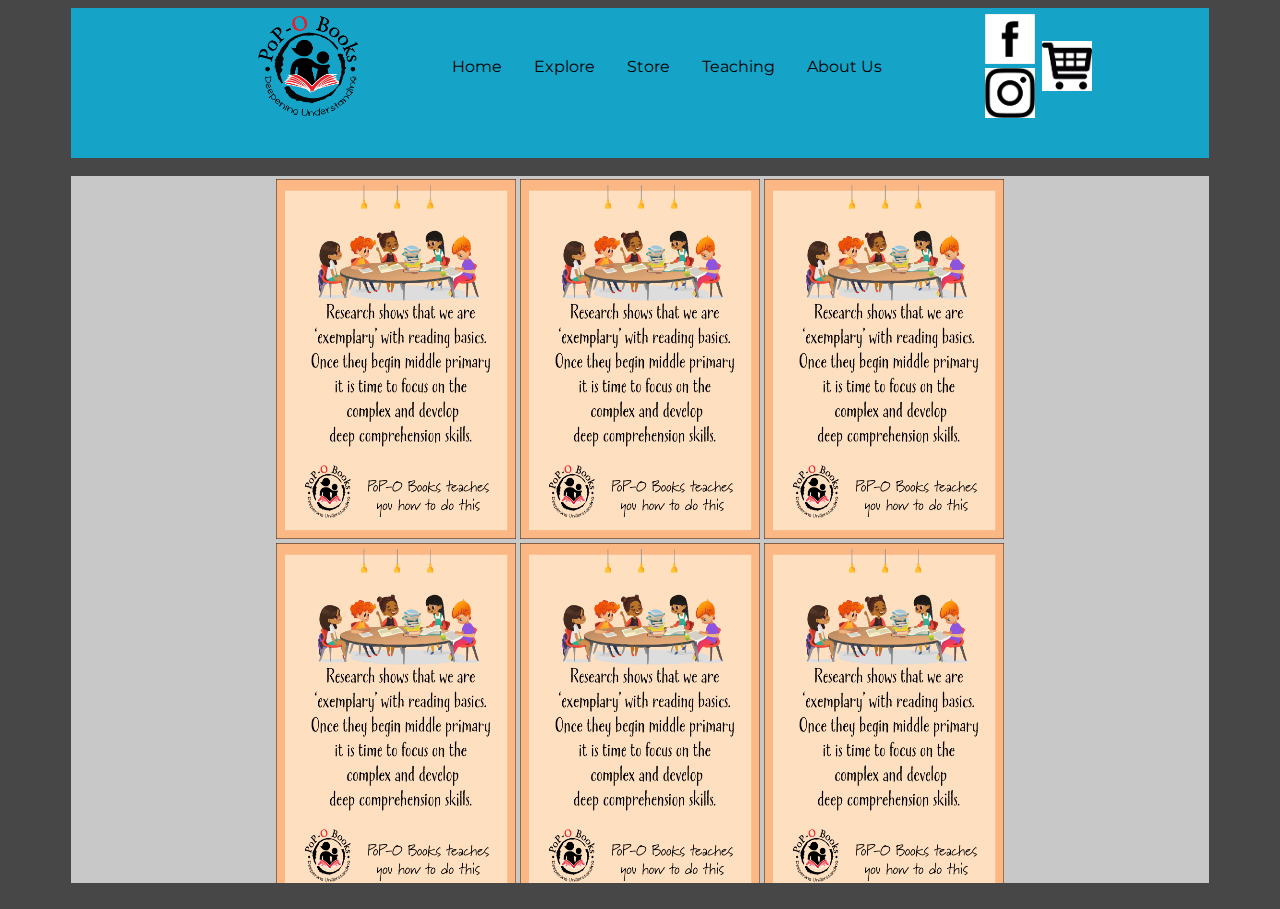
<file: index.html>
<html>
<head>
    <link rel = "stylesheet" type = "text/css" href = "css/main.css" />
</head>
<body>
    <!-- 
        Top bar 
    -->
    <div class="topBar">
        <table class="navlayout" align="center">
            <tr>
                <td width="30%">
                    <center><img src="img/logo.png" height="100" width="100"></center>
                </td>
                <td width="70%" align-"center">
                    <table width="100%">
                        <tr>
                            <td class="navhead">
                                <button class="dropbtn"><a href="index.html">Home</a></button><!--
                                --><div class="dropdown">
                                    <button class="dropbtn">Explore</button>
                                    <div class="dropdown-content">
                                        <a href="#">Link 1</a>
                                        <a href="benefits.html">Benefits</a>
                                        <a href="reading.html">Reading and Comprehension</a>
                                    </div>
                                </div><!--
                                --><button class="dropbtn"><a href="store.html">Store</a></button><!--
                                --><button class="dropbtn"><a href="">Teaching</a></button><!--
                                --><button class="dropbtn"><a href="">About Us</a></button>
                            </td>
                        </tr>

                        
                    </table>
                </td>
                <td>
                    <table>
                        <tr>
                            <td>
                                <img src="img/fb-icon.png" height="50" width="50">
                            </td>
                        </tr>
                        <tr>
                            <td>
                                <img src="img/instagram-icon.png" height="50" width="50">
                            </td>
                        </tr>
                    </table>
                </td>
                <td>
                        <img src="img/shopping-cart.png" height="50" width="50">
                </td>

            </tr>
        </table>
    </div>
    <div style="height: 2%"></div> <!--  Div Break -->
    <!--
        Main Body
     -->
    <div class="main">
        <!-- Write Code In Here -->
        <center><table>
            <tr>
                <td><img src="img/stock.png" height="360" width="240"></td>
                <td><img src="img/stock.png" height="360" width="240"></td>
                <td><img src="img/stock.png" height="360" width="240"></td>
            </tr>
            <tr>
                <td><img src="img/stock.png" height="360" width="240"></td>
                <td><img src="img/stock.png" height="360" width="240"></td>
                <td><img src="img/stock.png" height="360" width="240"></td>
            </tr>
        </table></center>
        <br><br>
        <center>
            <table>
                <tr>
                    <td><img src="img/titles-icon.png" height="120" width="120">&nbsp;&nbsp;</td>
                    <td><img src="img/benefits-icon.png" height="120" width="120">&nbsp;&nbsp;</td>
                    <td><img src="img/teachers-icon.png" height="120" width="120">&nbsp;&nbsp;</td>
                </tr>
                <tr>
                        <td><center>Titles</center></td>
                        <td><center>Benefits</center></td>
                        <td><center>For Teachers</center></td>
                </tr>
                <tr>
                    <td><br></td>
                </tr>
                <tr>
                    <td><img src="img/reading-icon.png" height="120" width="120">&nbsp;&nbsp;</td>
                    <td><img src="img/stories-icon.png" height="120" width="120">&nbsp;&nbsp;</td>
                    <td><img src="img/getstarted-icon.png" height="120" width="120">&nbsp;&nbsp;</td>
                </tr>
                <tr>
                    <td><center>Reading<br>Comprehension</center></td>
                    <td><center>Stories</center></td>
                    <td><center>Getting Started</center></td>
                </tr>
            </table>
        </center>
        <br><br>
        <center><div class="bookClubForm"><font class="pageFont"><h1>Join Our BOOK CLUB</h1><br><br>
        <form>
            Name<br><br><input type="text" name="name"><br>
            Email<br><br><input type="text" name="email"><br>
            <input type="submit" value="Submit"><br><br>

        </form></font></div></center>
        <!-- End of Main Scrollable Body -->
    </div>
    <div style="height: 2%"></div> <!--  Div Break -->
</body>

</html>
</file>
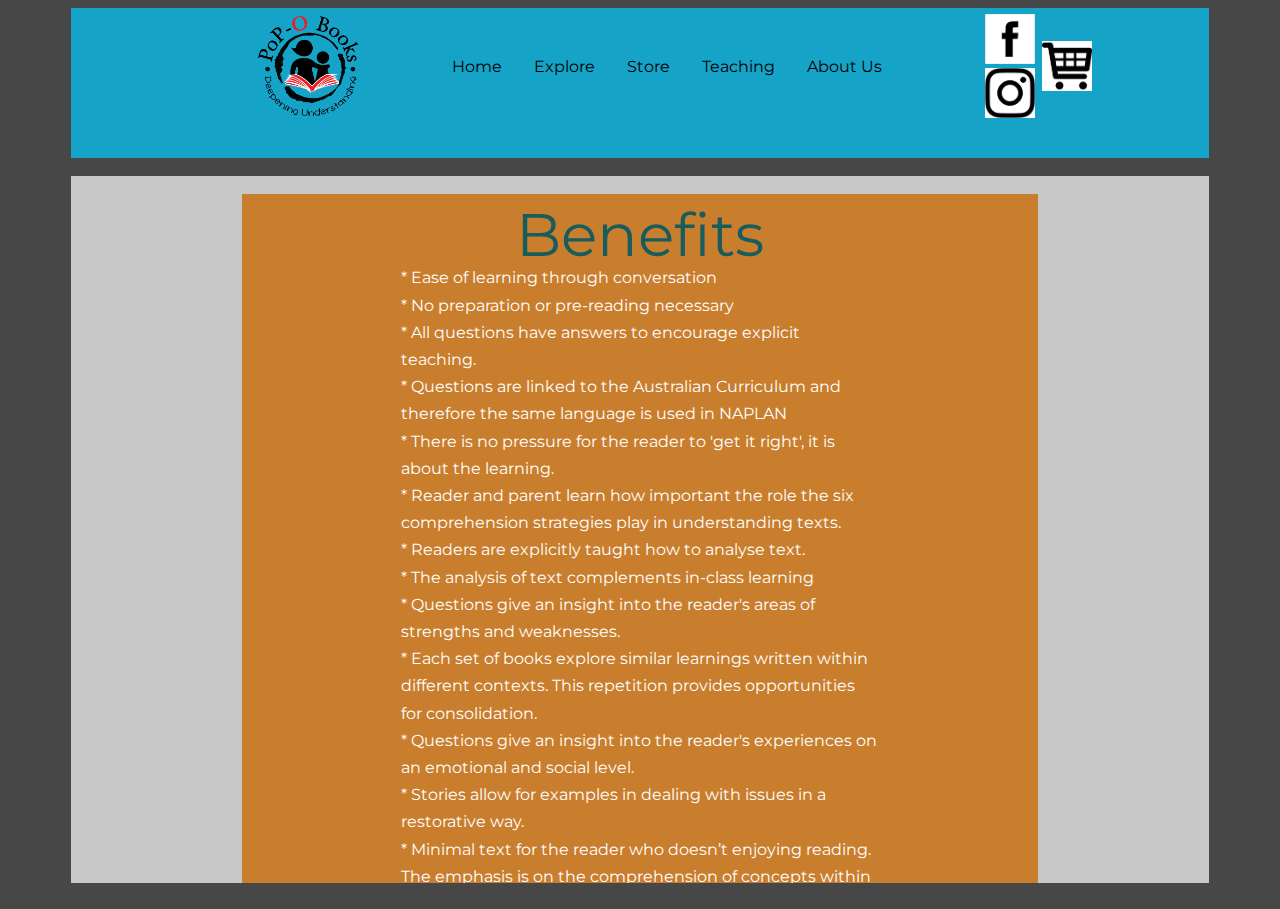
<file: benefits.html>
<html>
<head>
    <link rel = "stylesheet" type = "text/css" href = "css/main.css" />
</head>
<body>
    <!-- 
        Top bar 
    -->
    <div class="topBar">
            <table class="navlayout" align="center">
                <tr>
                    <td width="30%">
                        <center><img src="img/logo.png" height="100" width="100"></center>
                    </td>
                    <td width="70%" align-"center">
                        <table width="100%">
                            <tr>
                                <td class="navhead">
                                    <button class="dropbtn"><a href="index.html">Home</a></button><!--
                                    --><div class="dropdown">
                                        <button class="dropbtn">Explore</button>
                                        <div class="dropdown-content">
                                            <a href="#">Link 1</a>
                                            <a href="benefits.html">Benefits</a>
                                            <a href="reading.html">Reading and Comprehension</a>
                                        </div>
                                    </div><!--
                                    --><button class="dropbtn"><a href="store.html">Store</a></button><!--
                                    --><button class="dropbtn"><a href="">Teaching</a></button><!--
                                    --><button class="dropbtn"><a href="">About Us</a></button>
                                </td>
                            </tr>
    
                            
                        </table>
                    </td>
                    <td>
                        <table>
                            <tr>
                                <td>
                                    <img src="img/fb-icon.png" height="50" width="50">
                                </td>
                            </tr>
                            <tr>
                                <td>
                                    <img src="img/instagram-icon.png" height="50" width="50">
                                </td>
                            </tr>
                        </table>
                    </td>
                    <td>
                            <img src="img/shopping-cart.png" height="50" width="50">
                    </td>
    
                </tr>
            </table>
        </div>
    <div style="height: 2%"></div> <!--  Div Break -->
    <!--
        Main Body
     -->
    <div class="main">
        <!-- Write Code In Here -->
        <br>
        <div class="benefits"><center><div style="width: 60%"><font class="pageFont" color="white">
        <br><font class="benefitHeading">Benefits</font>
        <p align="left">
        * Ease of learning through conversation
        <br>
        * No preparation or pre-reading necessary
        <br>
        * All questions have answers to encourage explicit teaching.
        <br>
        * Questions are linked to the Australian Curriculum and therefore the same language is used in NAPLAN
        <br>
        * There is no pressure for the reader to 'get it right', it is about the learning.
        <br>
        * Reader and parent learn how important the role the six comprehension strategies play in understanding texts.
        <br>
        * Readers are explicitly taught how to analyse text.
        <br>
        * The analysis of text complements in-class learning
        <br>
        * Questions give an insight into the reader's areas of strengths and weaknesses.
        <br>
        * Each set of books explore similar learnings written within different contexts. This repetition provides opportunities for consolidation.
        <br>
        * Questions give an insight into the reader's experiences on an emotional and social level.
        <br>
        * Stories allow for examples in dealing with issues in a restorative way.
        <br>
        * Minimal text for the reader who doesn’t enjoying reading. The emphasis is on the comprehension of concepts within the story.
        <br>
        * This is not a test but rather a conversation of learning. Give the reader the opportunity to formulate their own conclusions, it should be considered a teachable moment.
        </p></font><br> <br></div></center></div><br>
        <center><div class="bookClubForm"><font class="pageFont"><h1>Join Our BOOK CLUB</h1><br><br>
            <form>
                Name<br><br><input type="text" name="name"><br>
                Email<br><br><input type="text" name="email"><br>
                <input type="submit" value="Submit"><br><br>
    
            </form></font></div></center>
        <!-- End of Main Scrollable Body -->
    </div>
    <div style="height: 2%"></div> <!--  Div Break -->
</body>

</html>
</file>
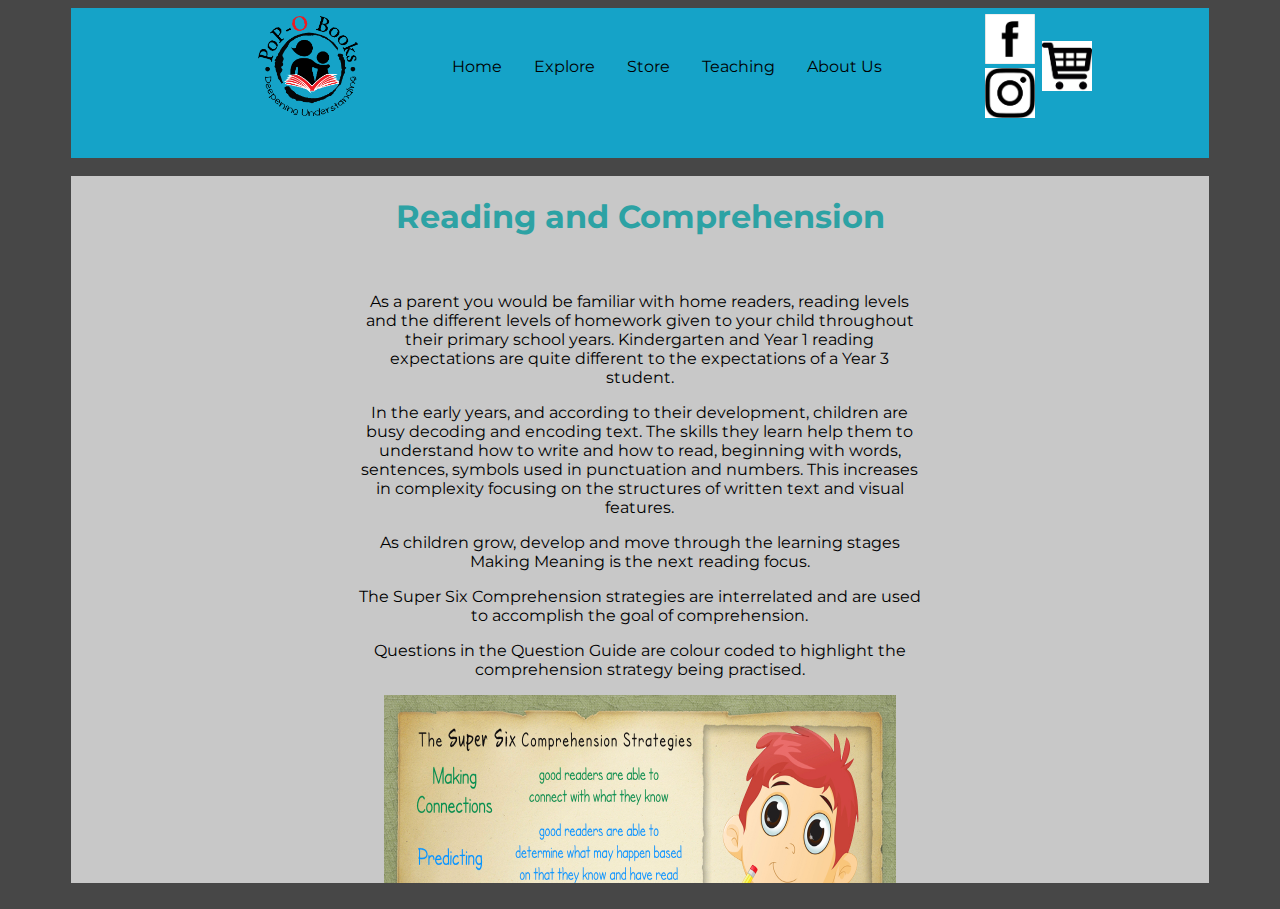
<file: reading.html>
<html>
<head>
    <link rel = "stylesheet" type = "text/css" href = "css/main.css" />
</head>
<body>
    <!-- 
        Top bar 
    -->
    <div class="topBar">
            <table class="navlayout" align="center">
                <tr>
                    <td width="30%">
                        <center><img src="img/logo.png" height="100" width="100"></center>
                    </td>
                    <td width="70%" align-"center">
                        <table width="100%">
                            <tr>
                                <td class="navhead">
                                    <button class="dropbtn"><a href="index.html">Home</a></button><!--
                                    --><div class="dropdown">
                                        <button class="dropbtn">Explore</button>
                                        <div class="dropdown-content">
                                            <a href="#">Link 1</a>
                                            <a href="benefits.html">Benefits</a>
                                            <a href="reading.html">Reading and Comprehension</a>
                                        </div>
                                    </div><!--
                                    --><button class="dropbtn"><a href="store.html">Store</a></button><!--
                                    --><button class="dropbtn"><a href="">Teaching</a></button><!--
                                    --><button class="dropbtn"><a href="">About Us</a></button>
                                </td>
                            </tr>
    
                            
                        </table>
                    </td>
                    <td>
                        <table>
                            <tr>
                                <td>
                                    <img src="img/fb-icon.png" height="50" width="50">
                                </td>
                            </tr>
                            <tr>
                                <td>
                                    <img src="img/instagram-icon.png" height="50" width="50">
                                </td>
                            </tr>
                        </table>
                    </td>
                    <td>
                            <img src="img/shopping-cart.png" height="50" width="50">
                    </td>
    
                </tr>
            </table>
        </div>
    <div style="height: 2%"></div> <!--  Div Break -->
    <!--
        Main Body
     -->
    <div class="main">
        <!-- Write Code In Here -->
        <h1><center><font class="pageFont" color="#2da2a4">Reading and Comprehension</font></center></h1><br>
        <center><div style="width: 50%"><font class="pageFont">
        <p>As a parent you would be familiar with home readers, reading levels and the different levels of homework given to your child throughout their primary school years. Kindergarten and Year 1 reading expectations are quite different to the expectations of a Year 3 student. 
            </p>
        <p>In the early years, and according to their development, children are busy decoding and encoding text. The skills they learn help them to understand how to write and how to read, beginning with words, sentences, symbols used in punctuation and numbers. This increases in complexity focusing on the structures of written text and visual features.
            </p>
        <p>As children grow, develop and move through the learning stages Making Meaning is the next reading focus. 
            </p>
        <p>The Super Six Comprehension strategies are interrelated and are used to accomplish the goal of comprehension. 
            </p>
        <p>Questions in the Question Guide are colour coded to highlight the comprehension strategy being practised. 
            </p>
            <img src="img/rding.jpeg" height="70%" width="90%">
        <p>
                “When learners comprehend, they interpret, integrate, critique, infer, analyse, connect and evaluate ideas in a text. They negotiate multiple meanings not only in their heads but in the minds of others. When comprehending learners strive to process text beyond word-level to get to the big picture. When comprehension is successful, learners are left with a sense of satisfaction from having understood the meaning of the text.”
        </p>
        
        </font>
    
        <p>— NSW Department of Education and Training Literacy Continuum</p>
        </div></center><br><br>

        <center><div class="bookClubForm"><font class="pageFont"><h1>Join Our BOOK CLUB</h1><br><br>
            <form>
                Name<br><br><input type="text" name="name"><br>
                Email<br><br><input type="text" name="email"><br>
                <input type="submit" value="Submit"><br><br>
    
            </form></font></div></center>
        <!-- End of Main Scrollable Body -->
    </div>
    <div style="height: 2%"></div> <!--  Div Break -->
</body>

</html>
</file>
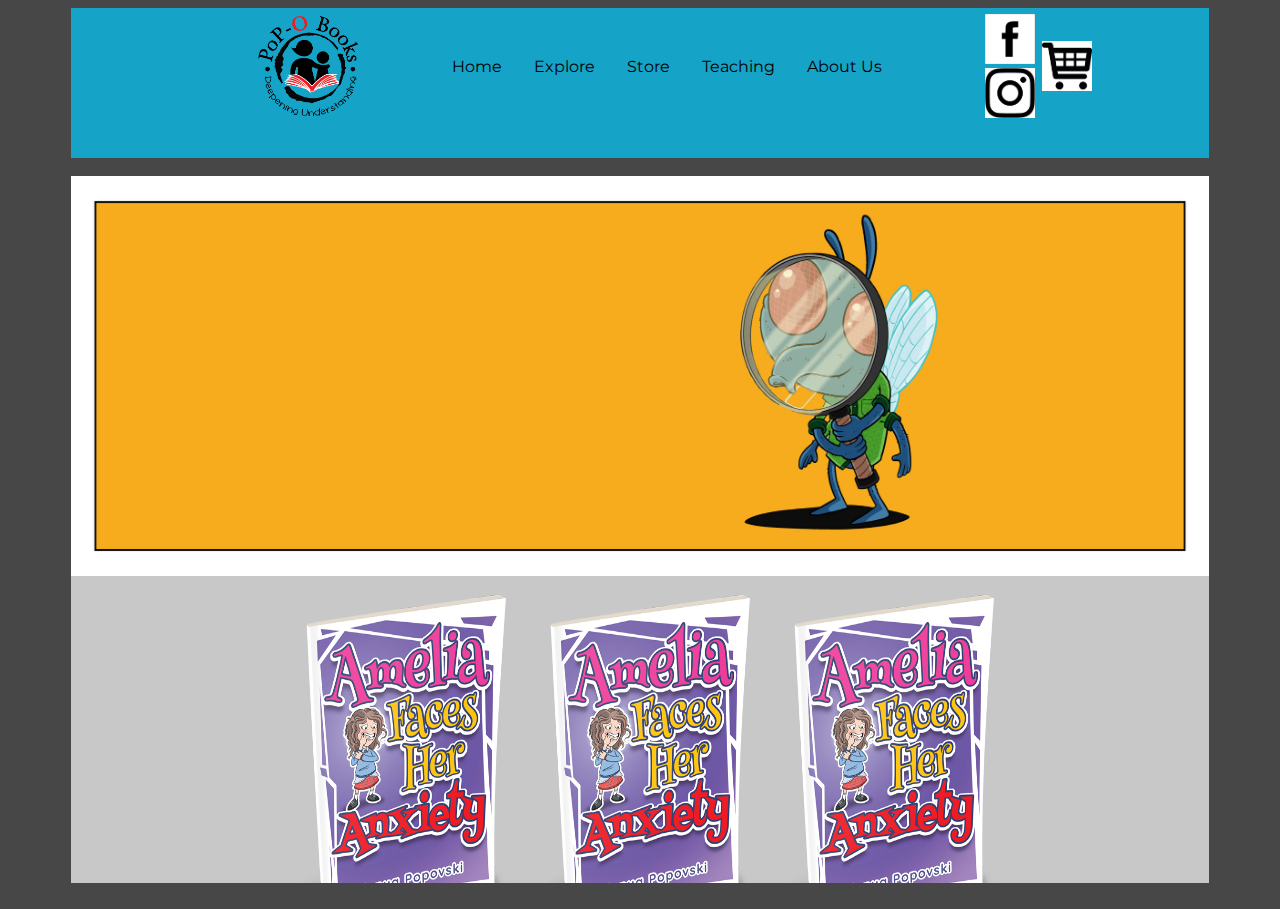
<file: store.html>
<html>
<head>
    <link rel = "stylesheet" type = "text/css" href = "css/main.css" />
</head>
<body>
    <!-- 
        Top bar 
    -->
    <!-- 
        Top bar 
    -->
    <div class="topBar">
            <table class="navlayout" align="center">
                <tr>
                    <td width="30%">
                        <center><img src="img/logo.png" height="100" width="100"></center>
                    </td>
                    <td width="70%" align-"center">
                        <table width="100%">
                            <tr>
                                <td class="navhead">
                                    <button class="dropbtn"><a href="index.html">Home</a></button><!--
                                    --><div class="dropdown">
                                        <button class="dropbtn">Explore</button>
                                        <div class="dropdown-content">
                                            <a href="#">Link 1</a>
                                            <a href="benefits.html">Benefits</a>
                                            <a href="reading.html">Reading and Comprehension</a>
                                        </div>
                                    </div><!--
                                    --><button class="dropbtn"><a href="store.html">Store</a></button><!--
                                    --><button class="dropbtn"><a href="">Teaching</a></button><!--
                                    --><button class="dropbtn"><a href="">About Us</a></button>
                                </td>
                            </tr>
    
                            
                        </table>
                    </td>
                    <td>
                        <table>
                            <tr>
                                <td>
                                    <img src="img/fb-icon.png" height="50" width="50">
                                </td>
                            </tr>
                            <tr>
                                <td>
                                    <img src="img/instagram-icon.png" height="50" width="50">
                                </td>
                            </tr>
                        </table>
                    </td>
                    <td>
                            <img src="img/shopping-cart.png" height="50" width="50">
                    </td>
    
                </tr>
            </table>
        </div>
    <div style="height: 2%"></div> <!--  Div Break -->
    <!--
        Main Body
     -->
    <div class="main">
        <!-- Write Code In Here -->
        <img src="img/bug-banner.png" height="400" width="100%"><br>
        <center><table>
                <tr>
                    <td><img src="img/stock-book.png" height="360" width="240"></td>
                    <td><img src="img/stock-book.png" height="360" width="240"></td>
                    <td><img src="img/stock-book.png" height="360" width="240"></td>
                </tr>
                <tr>
                    <td><center><font class="pageFont">Amelia Faces Her Anxiety</font></center><br><center><font class="pageFont" color="red">$19.99 AUD</font></center></td>
                    <td><center><font class="pageFont">Amelia Faces Her Anxiety</font></center><br><center><font class="pageFont" color="red">$19.99 AUD</font></center></td>
                    <td><center><font class="pageFont">Amelia Faces Her Anxiety</font></center><br><center><font class="pageFont" color="red">$19.99 AUD</font></center></td>
                </tr>
                <tr>
                    <td><img src="img/stock-book.png" height="360" width="240"></td>
                    <td><img src="img/stock-book.png" height="360" width="240"></td>
                    <td><img src="img/stock-book.png" height="360" width="240"></td>
                </tr>
                <tr>
                    <td><center><font class="pageFont">Amelia Faces Her Anxiety</font></center><br><center><font class="pageFont" color="red">$19.99 AUD</font></center></td>
                    <td><center><font class="pageFont">Amelia Faces Her Anxiety</font></center><br><center><font class="pageFont" color="red">$19.99 AUD</font></center></td>
                    <td><center><font class="pageFont">Amelia Faces Her Anxiety</font></center><br><center><font class="pageFont" color="red">$19.99 AUD</font></center></td>
                </tr>
            </table></center>

            <center><div class="bookClubForm"><font class="pageFont"><h1>Join Our BOOK CLUB</h1><br><br>
                <form>
                    Name<br><br><input type="text" name="name"><br>
                    Email<br><br><input type="text" name="email"><br>
                    <input type="submit" value="Submit"><br><br>
        
                </form></font></div></center>
        <!-- End of Main Scrollable Body -->
    </div>
    <div style="height: 2%"></div> <!--  Div Break -->
</body>

</html>
</file>
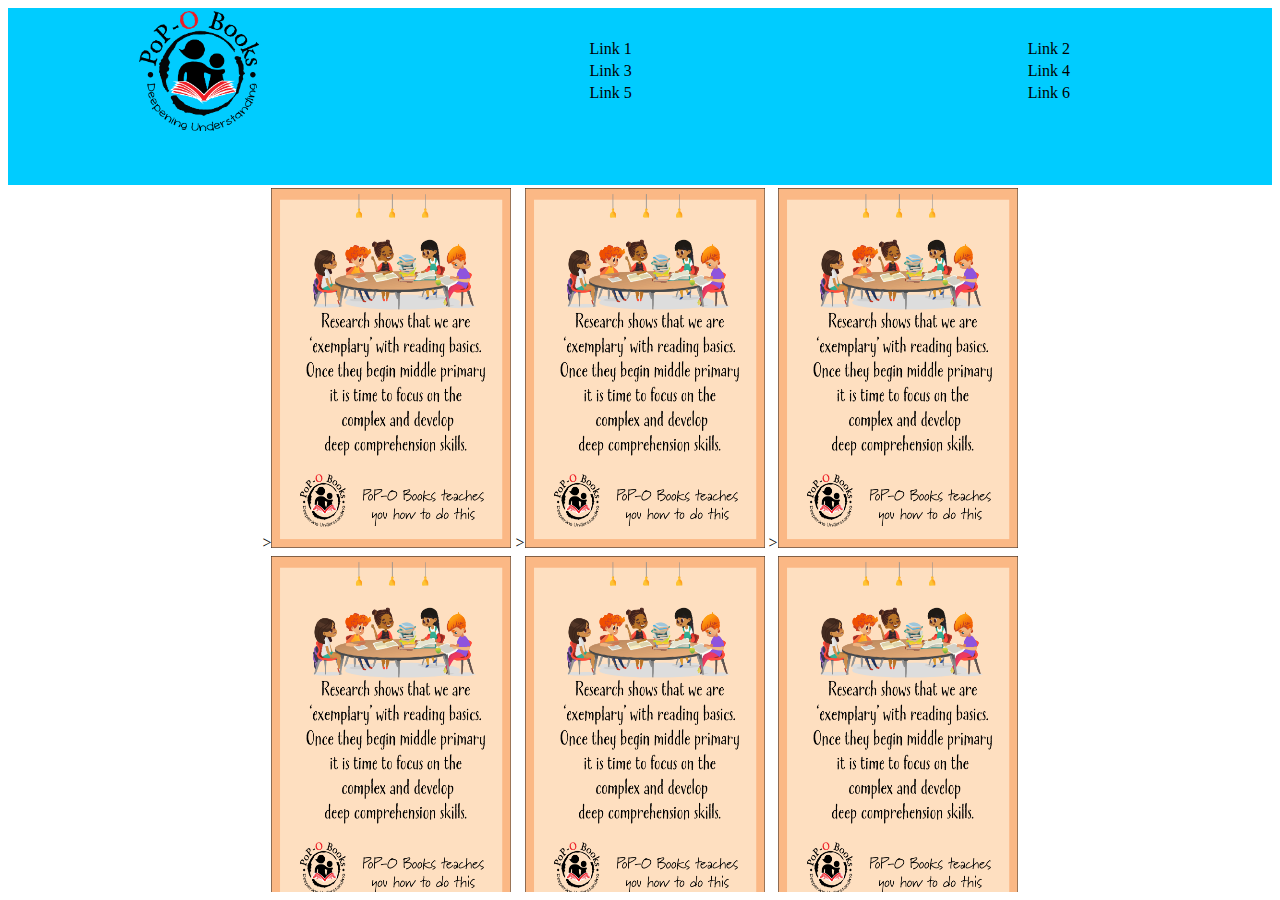
<file: wrong index.html>
<html>
<head>
    <style>
        div.topBar
        {
            background-color : #00ccff;
            height : 20%;
        }
        div.main
        {
            overflow: auto;
            height : 80%;

        }
    </style>
</head>
<body>
    <div class="topBar">
        <table style="width:100%">
            <tr>
                <td width="30%">
                    <center><img src="img/logo.png" height="120" width="120"></center>
                </td>
                <td width="70%">
                    <table style="width:100%">
                        <tr>
                            <td>
                                <center><a style="font-family:ff-duper">Link 1</a></center>
                            </td>
                            <td>
                                <center>Link 2</center>
                            </td>
                        </tr>
                        <tr>
                            <td>
                                <center>Link 3</center>
                            </td>
                            <td>
                                <center>Link 4</center>
                            </td>
                        </tr>
                        <tr>
                            <td>
                                <center>Link 5</center>
                            </td>
                            <td>
                                <center>Link 6</center>
                            </td>
                        </tr>
                    </table>
                </td>
            </tr>
        </table>
    </div>
    <div class="main">
        <center><table>
            <tr>
                <td>><img src="img/stock.png" height="360" width="240"></td>
                <td>><img src="img/stock.png" height="360" width="240"></td>
                <td>><img src="img/stock.png" height="360" width="240"></td>
            </tr>
            <tr>
                <td>><img src="img/stock.png" height="360" width="240"></td>
                <td>><img src="img/stock.png" height="360" width="240"></td>
                <td>><img src="img/stock.png" height="360" width="240"></td>
            </tr>
        </table></center>
    </div>
</body>

</html>
</file>
<file: css/main.css>
@import url('https://fonts.googleapis.com/css?family=Montserrat:600');
body
{
    background-color: #474747
}
div.topBar /*Class for the top Tool Bar*/
{
    background-color: rgba(0, 203, 255, 0.7);
    margin: auto;
    width: 90%;
    height: 17%;
    /*padding-top: 1.5%;
    padding-bottom: 0.5%; */

}
div.main /* Class for the main body of the webpage*/
{
    background-color: rgba(255, 255, 255, 0.7);
    margin: auto;
    overflow-y: scroll;
    width: 90%;
    height: 80%

}
div.benefits 
{
    background-color: rgba(201,118,29,.9);
    margin: auto;
    width: 70%;
    line-height: 170%;

}
table.navlayout
{
    font-family: Montserrat;
    width: 80%;
}
font.pageFont
{
    font-family: Montserrat;
}
td.navhead
{
    font-size: 80%;
    padding-bottom: 0.5em;
    padding-top: 0.5em;
}
div.bookClubForm
{
    width: 30%;
    background-color: white;
    border: 2px solid black;
}
tr.navRow
{
    padding-bottom: 5em;
    padding-top: 5em;
}
/* Dropdown Button */
.dropbtn 
{
    background-color:  rgba(0, 203, 255, 0.0);
    color: black;
    padding: 16px;
    font-family: Montserrat;
    font-size: 16px;
    border: none;
}

/* The container <div> - needed to position the dropdown content */
.dropdown 
{
    position: relative;
    display: inline-block;
}

/* Dropdown Content (Hidden by Default) */
.dropdown-content 
{
    display: none;
    position: absolute;
    background-color: #f1f1f1;
    min-width: 160px;
    box-shadow: 0px 8px 16px 0px rgba(0,0,0,0.2);
    z-index: 1;
}

/* Links inside the dropdown */
.dropdown-content a 
{
    color: black;
    padding: 12px 16px;
    text-decoration: none;
    display: block;
}

/* Change color of dropdown links on hover */
.dropdown-content a:hover 
{
    background-color: #ddd;
}

/* Show the dropdown menu on hover */
.dropdown:hover .dropdown-content 
{
    display: block;
}

/* Change the background color of the dropdown button when the dropdown content is shown */
button:hover
{
    background-color: rgba(255, 255, 255, 0.7);
}
a:link
{
    text-decoration: none;
    color: black;
}
a:visited
{
    text-decoration: none;
    color: black;
}
font.benefitHeading
{
    color: #185c5d;
    font-size: 60;
    font-weight: 1200;
    text-align: left;
}
</file>
